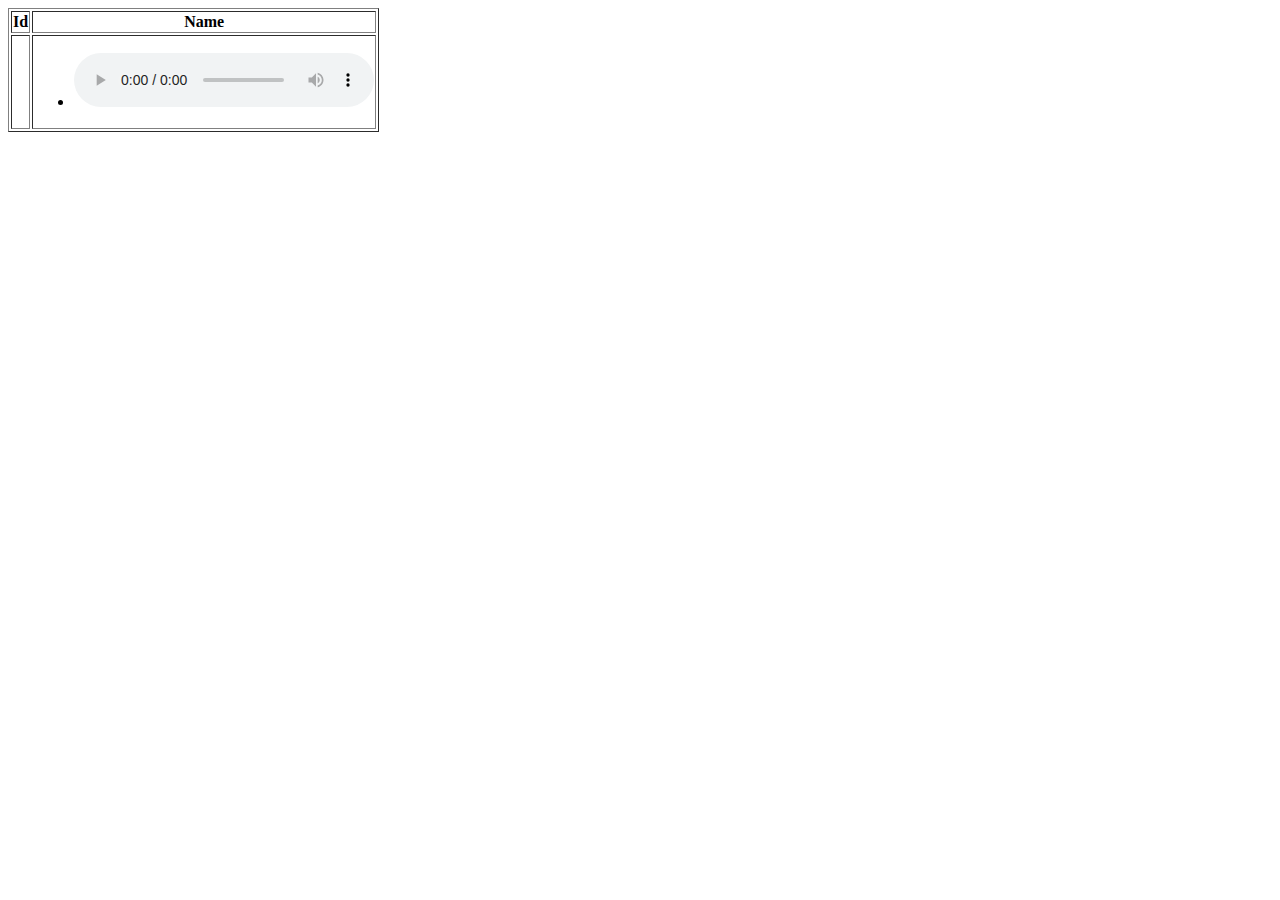
<file: ProjectTuneHub1/target/classes/templates/displayplaylist.html>
<!DOCTYPE html>
<html>
<head>
<meta charset="UTF-8">
<title>Playlists</title>
</head>
<body>
	<table border="1">
			<thead>
				<tr>
					<th>Id</th>
					<th>Name</th>
				</tr>
			</thead>
			<tbody>
				<tr th:each="all:${allplaylist}">
				<td th:text="${all.id}"></td>
				<td>
					<ul>
						<li th:each="song:${all.songs}">
							<span th:text="${song.name}"></span>
			
							<audio controls>
								<source th:src="${song.link}">
							</audio>
							
						</li>	
					</ul>
				</td>
				
				</tr>
			</tbody>
	</table>

</body>
</html>
</file>
